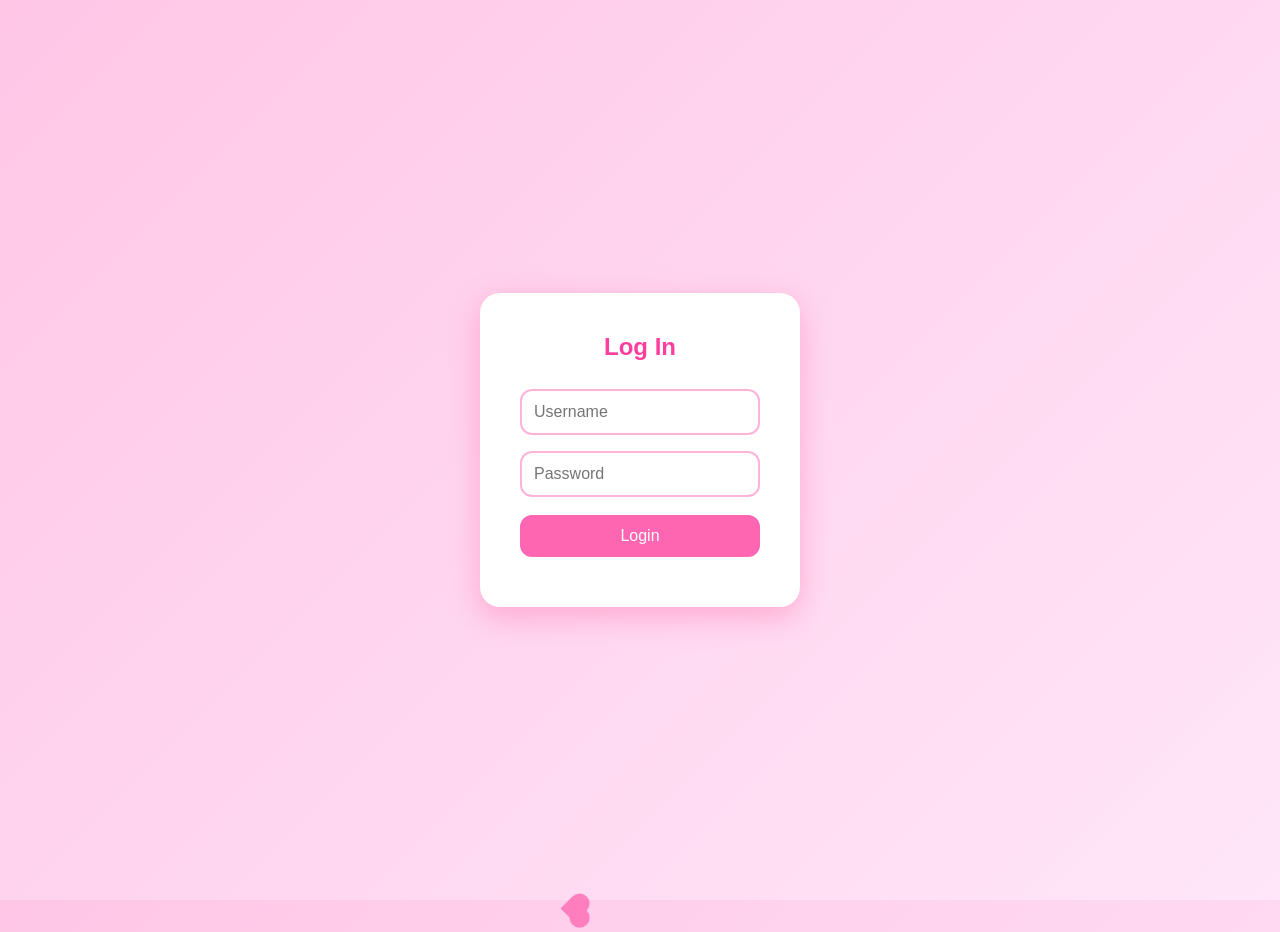
<file: index.html>
<!DOCTYPE html>
<html lang="en">
<head>
  <meta charset="utf-8" />
  <meta name="viewport" content="width=device-width, initial-scale=1" />
  <title>Luangco Portfolio</title>
  <style>
    * { box-sizing: border-box; margin:0; padding:0; }
    body, html { height:100%; font-family: 'Poppins', sans-serif; }
    body {
      background: linear-gradient(135deg, #ffc6e6, #ffe6f8);
      overflow: hidden;
    }

  
    .heart {
      position: absolute;
      width: 20px; height: 20px;
      background: #ff6ab3;
      transform: rotate(45deg);
      opacity: 0.8;
      animation: floatUp 6s linear infinite;
    }
    .heart::before,
    .heart::after {
      content: '';
      position:absolute;
      width: 20px; height: 20px;
      background: #ff6ab3;
      border-radius: 50%;
    }
    .heart::before { top: -10px; left: 0; }
    .heart::after { left: 10px; top: 0; }
    @keyframes floatUp {
      0% { transform: translateY(0) rotate(45deg); opacity:0.8; }
      100% { transform: translateY(-800px) rotate(45deg); opacity: 0; }
    }

    .login-container {
      position: relative;
      z-index: 10;
      min-height: 100vh;
      display: flex;
      justify-content: center;
      align-items: center;
    }
    .login-box {
      background: white;
      padding: 40px;
      border-radius: 20px;
      box-shadow: 0 10px 30px rgba(255, 100, 160, 0.4);
      width: 320px;
      text-align: center;
    }
    .login-box h2 {
      margin-bottom: 20px;
      color: #ff3f9e;
    }
    .login-box input {
      width: 100%;
      padding: 12px;
      margin: 8px 0;
      border: 2px solid #ffb3d9;
      border-radius: 12px;
      outline: none;
      font-size: 16px;
      transition: border-color 0.3s;
    }
    .login-box input:focus {
      border-color: #ff66b2;
    }
    .login-box button {
      width: 100%;
      padding: 12px;
      background: #ff66b2;
      color: white;
      border: none;
      border-radius: 12px;
      font-size: 16px;
      cursor: pointer;
      margin-top: 10px;
      transition: background 0.3s, transform 0.2s;
    }
    .login-box button:hover {
      background: #ff4a99;
      transform: translateY(-2px);
    }
    #error {
      color: #d6005f;
      margin-top: 10px;
    }
  </style>
</head>
<body>
  <div class="login-container">
    <div class="login-box">
      <h2>Log In</h2>
      <form onsubmit="return login()">
        <input type="text" id="username" placeholder="Username" />
        <input type="password" id="password" placeholder="Password" />
        <button type="submit">Login</button>
        <p id="error"></p>
      </form>
    </div>
  </div>

  <script>
    function makeHeart() {
      const heart = document.createElement('div');
      heart.className = 'heart';
      heart.style.left = Math.random() * window.innerWidth + 'px';
      heart.style.width = heart.style.height = (10 + Math.random() * 20) + 'px';
      heart.style.animationDuration = 5 + Math.random() * 5 + 's';
      document.body.appendChild(heart);
      setTimeout(() => heart.remove(), 6000);
    }
    setInterval(makeHeart, 1000);


    function login() {
      const u = document.getElementById('username').value;
      const p = document.getElementById('password').value;
      if (u === 'ajeann' && p === 'pink123') {
        window.location.href = 'website.html'; 
      } else {
        document.getElementById('error').textContent = 'Wrong username or password!';
      }
      return false;
    }
  </script>
</body>
</html>
</file>
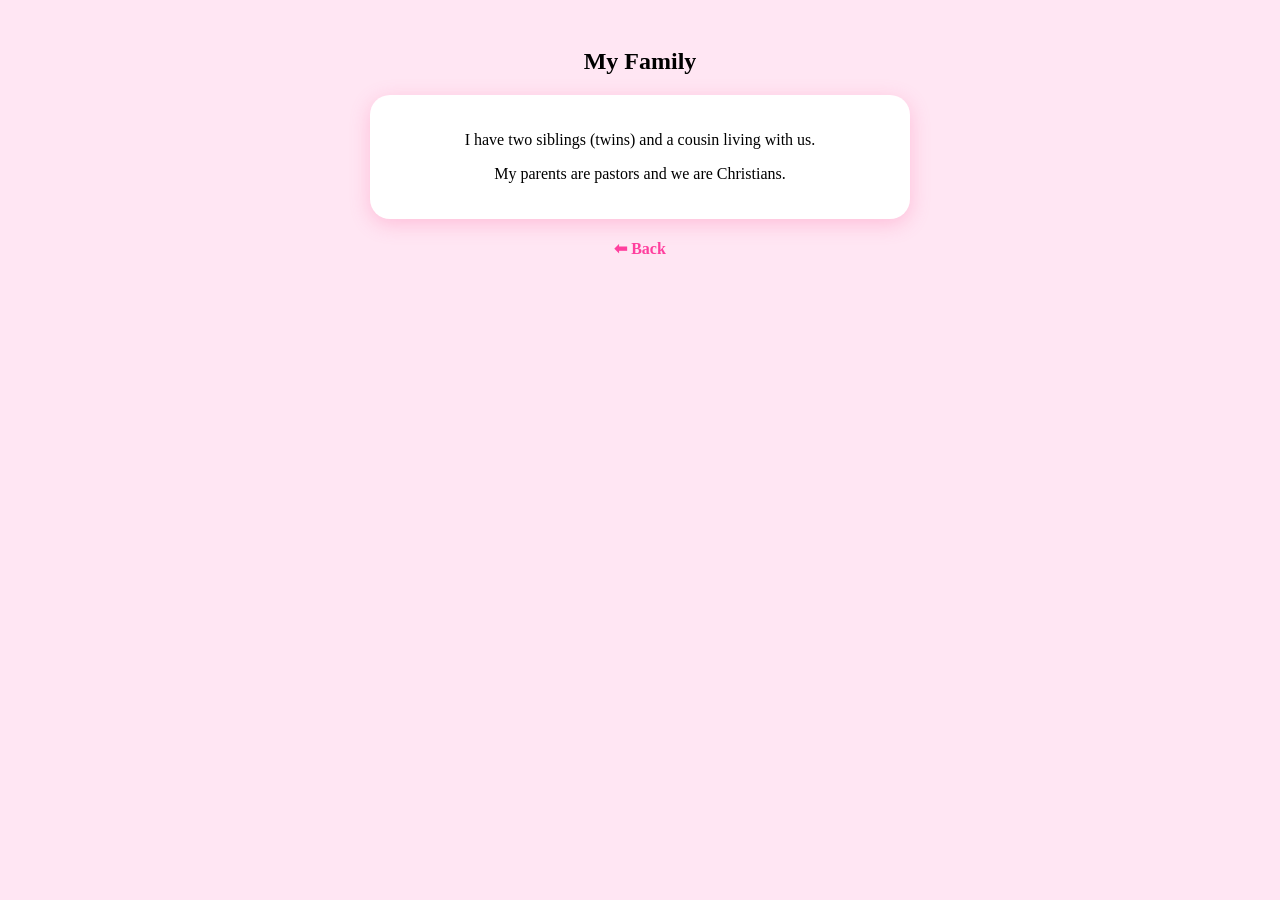
<file: family.html>
<!DOCTYPE html>
<html>
<head>
<title>My Family</title>
<style>
    body {
        background: #ffe6f3;
        font-family: Poppins;
        text-align: center;
        padding: 20px;
    }

    .card {
        background: white;
        padding: 20px;
        width: 80%;
        max-width: 500px;
        border-radius: 20px;
        margin: auto;
        box-shadow: 0 5px 20px rgba(255, 100, 160, 0.3);
    }

    a {
        display: block;
        margin-top: 20px;
        color: #ff3f9e;
        font-weight: bold;
        text-decoration: none;
    }
</style>
</head>
<body>

<h2>My Family</h2>

<div class="card">
    <p>I have two siblings (twins) and a cousin living with us.</p>
    <p>My parents are pastors and we are Christians.</p>
</div>

<a href="website.html">⬅ Back</a>

</body>
</html>
</file>
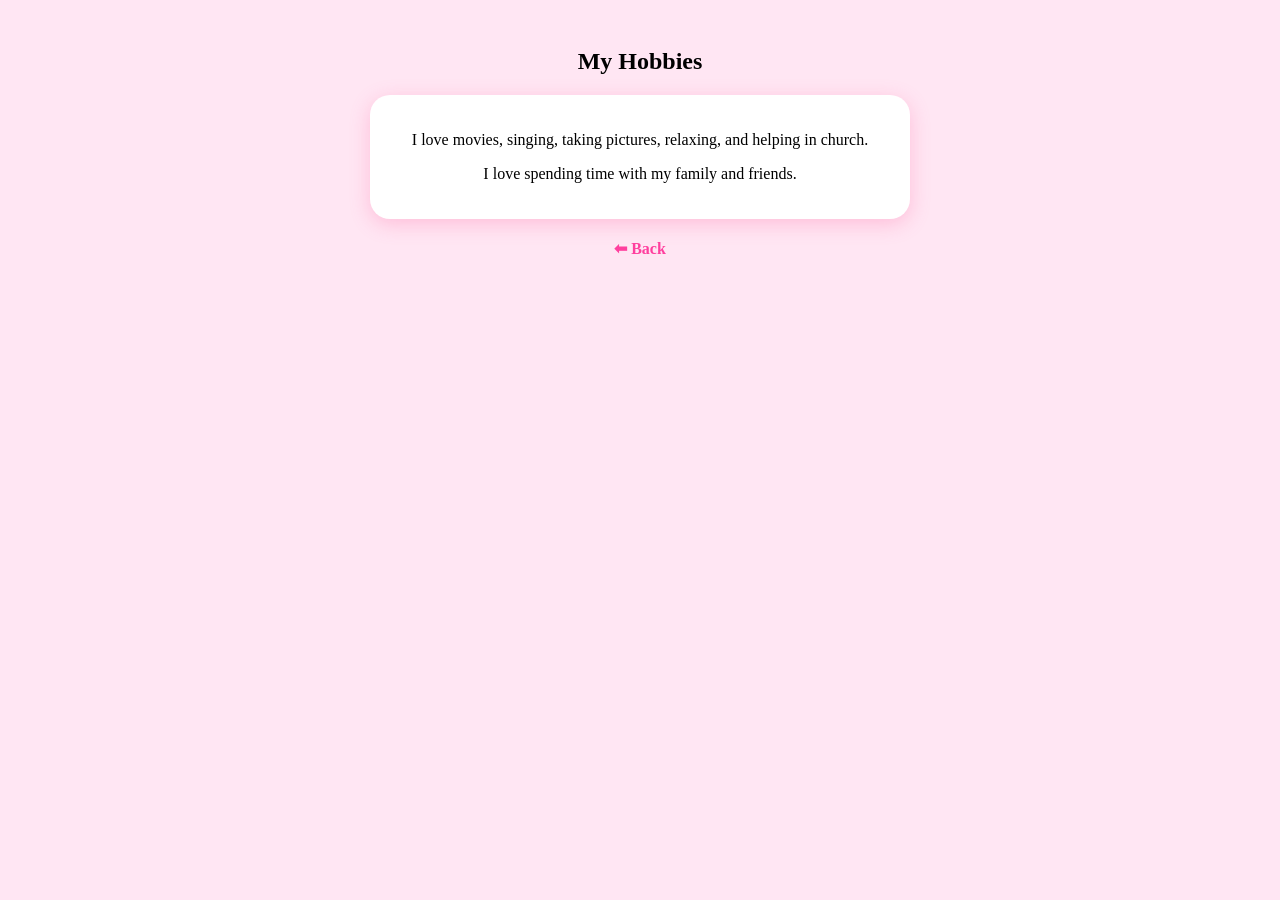
<file: hobbies.html>
<!DOCTYPE html>
<html>
<head>
<title>Hobbies</title>
<style>
    body {
        background: #ffe6f3;
        font-family: Poppins;
        text-align: center;
        padding: 20px;
    }

    .card {
        background: white;
        padding: 20px;
        width: 80%;
        max-width: 500px;
        border-radius: 20px;
        margin: auto;
        box-shadow: 0 5px 20px rgba(255, 100, 160, 0.3);
    }

    a {
        display: block;
        margin-top: 20px;
        color: #ff3f9e;
        font-weight: bold;
        text-decoration: none;
    }
</style>
</head>
<body>

<h2>My Hobbies</h2>

<div class="card">
    <p>I love movies, singing, taking pictures, relaxing, and helping in church.</p>
    <p>I love spending time with my family and friends.</p>
</div>

<a href="website.html">⬅ Back</a>

</body>
</html>
</file>
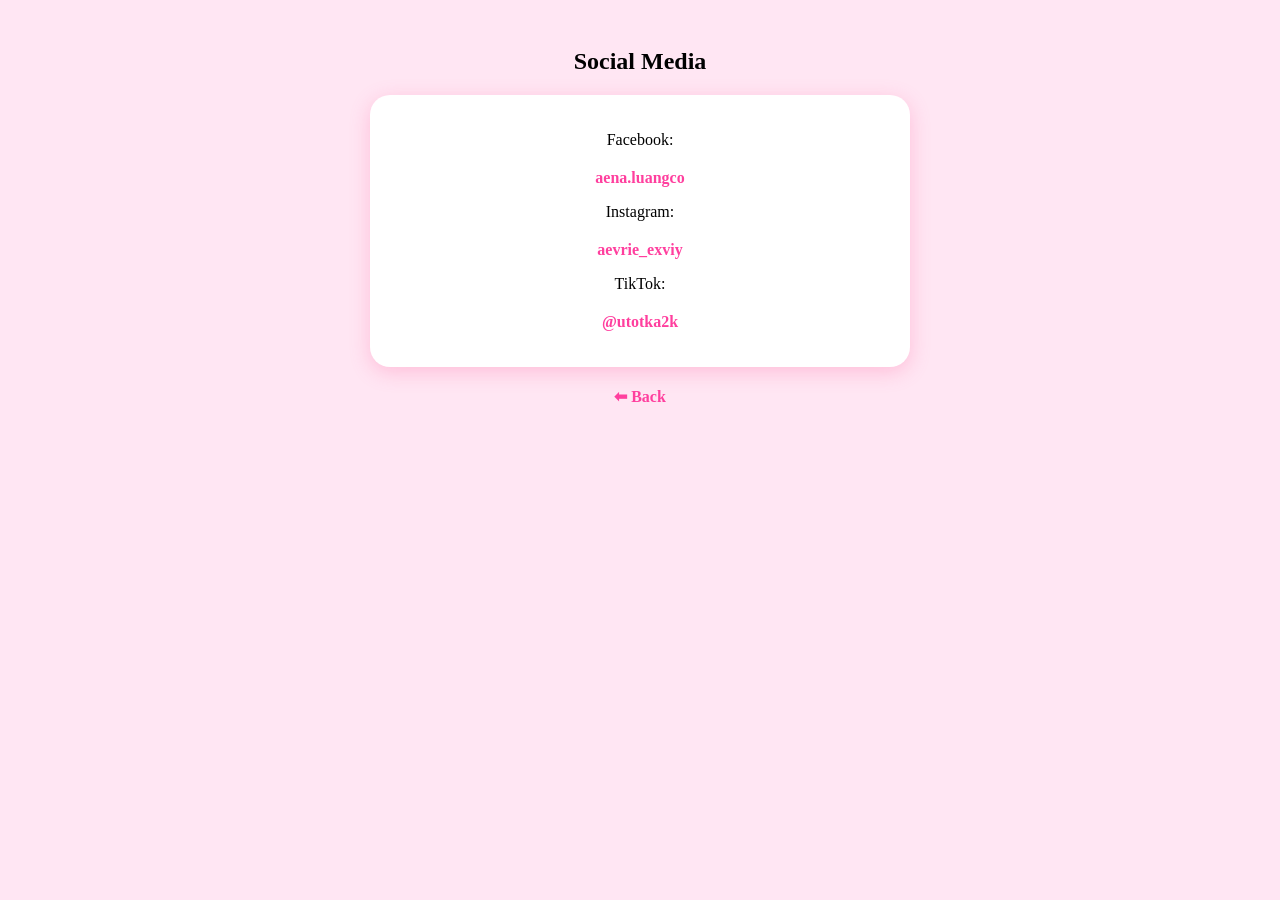
<file: socials.html>
<!DOCTYPE html>
<html>
<head>
<title>Social Media</title>
<style>
    body {
        background: #ffe6f3;
        font-family: Poppins;
        text-align: center;
        padding: 20px;
    }

    .card {
        background: white;
        padding: 20px;
        width: 80%;
        max-width: 500px;
        border-radius: 20px;
        margin: auto;
        box-shadow: 0 5px 20px rgba(255, 100, 160, 0.3);
    }

    a {
        display: block;
        margin-top: 20px;
        color: #ff3f9e;
        font-weight: bold;
        text-decoration: none;
    }

    .card a {
        color: #ff3f9e;
    }
</style>
</head>
<body>

<h2>Social Media</h2>

<div class="card">
    <p>Facebook: <a href="https://www.facebook.com/aena.luangco">aena.luangco</a></p>
    <p>Instagram: <a href="https://www.instagram.com/aevrie_exviy/">aevrie_exviy</a></p>
    <p>TikTok: <a href="https://www.tiktok.com/@utotka2k">@utotka2k</a></p>
</div>

<a href="website.html">⬅ Back</a>

</body>
</html>
</file>
